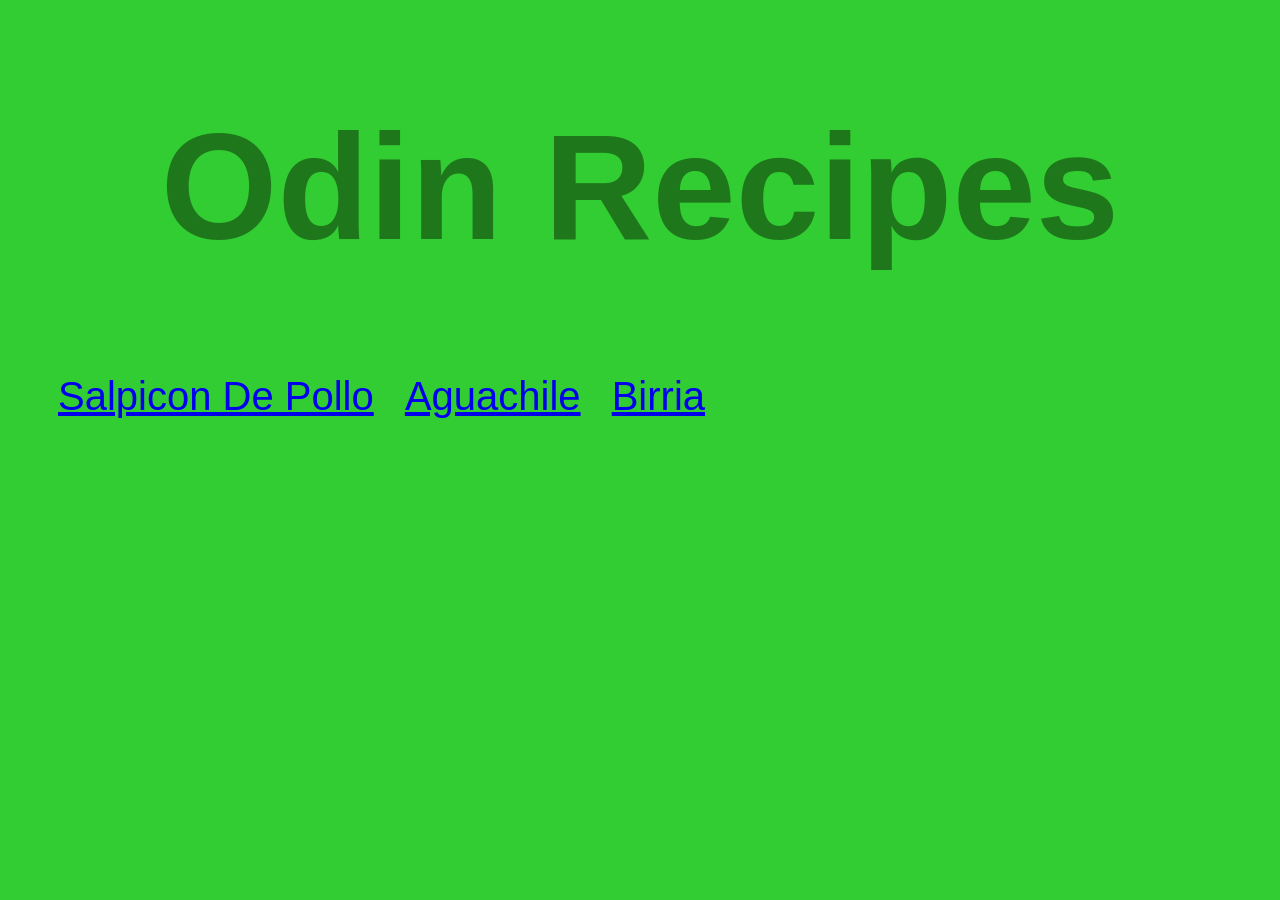
<file: index.html>
<!DOCTYPE html>
<html lang="eng">
    <head>
        <meta charset="UTF-8">
        <title>Odin Recipes</title>
        <link rel="stylesheet" href="styles.css">
    </head>

    <body>
        <h1 class="homepage header">Odin Recipes</h1>
        <ul>
            <li class="homepage-item"><a href="recipes/salpicon-de-pollo.html">Salpicon De Pollo</a></li>
            <li class="homepage-item"><a href="recipes/aguachile.html">Aguachile</a></li>
            <li class="homepage-item"><a href="recipes/birria.html">Birria</a></li>
        </ul>
    </body>
</html>
</file>
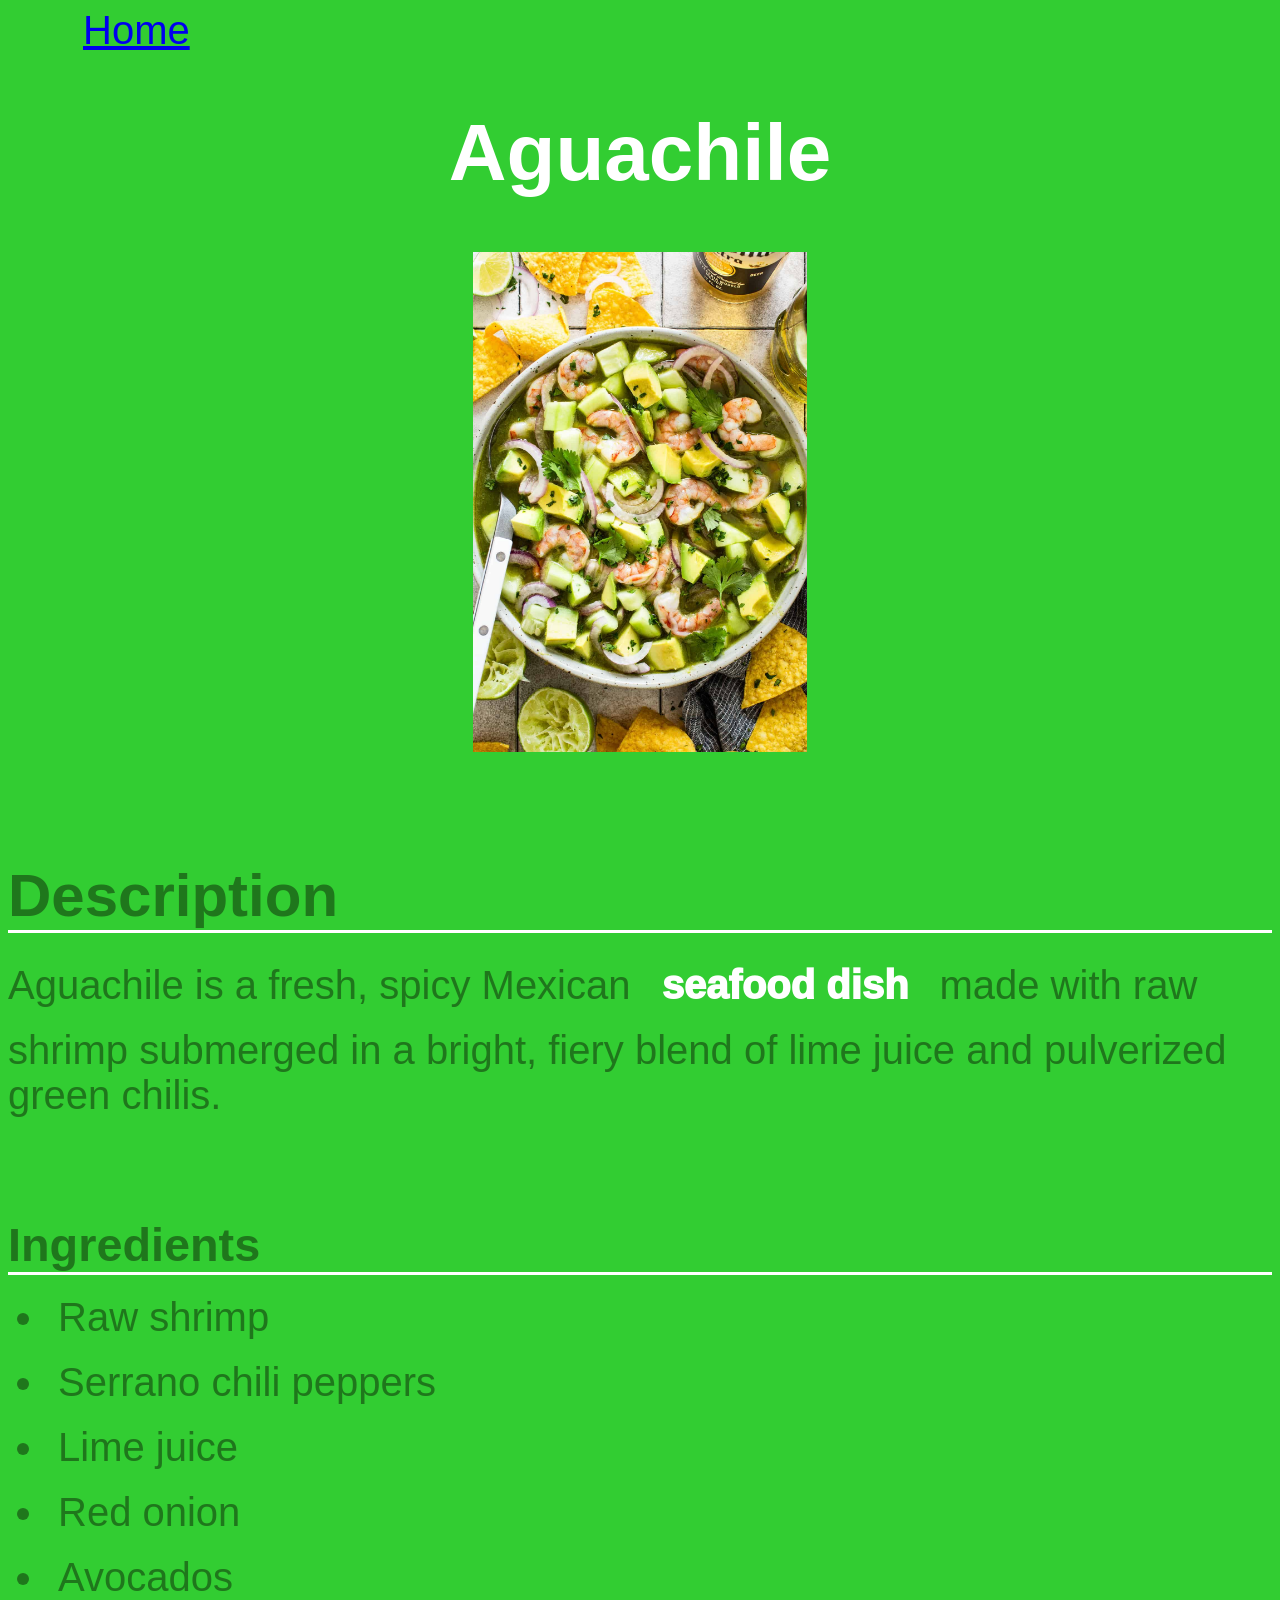
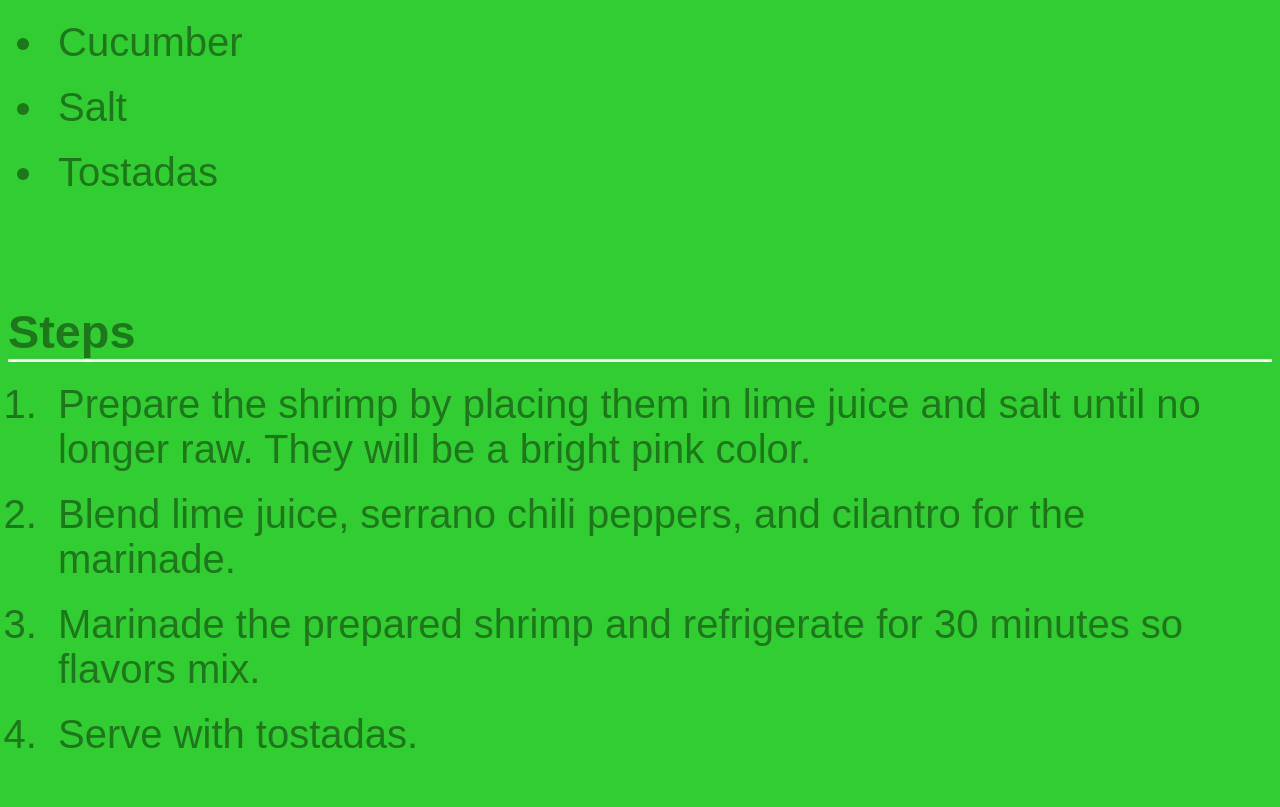
<file: recipes/aguachile.html>
<!DOCTYPE html>
<html lang="en">
    <head>
        <meta charset="UTF-8">
        <title>Aguachile</title>
        <link rel="stylesheet" href="../styles.css">
    </head>
    <body>
        <a class="recipe-redirect" href="../index.html">Home</a>
        <div class="header" id="white">
            <h1>Aguachile</h1>
            <img id="image" src="../images/aguachile.jpg" alt="Aguachile, a mexican seafood dish with lime and green chilis.">
        </div>
        <h2>Description</h2>
        <p>Aguachile is a fresh, spicy Mexican <span>seafood dish</span> made with raw shrimp submerged in a bright, fiery blend of lime juice and pulverized green chilis.</p>
        <h3>Ingredients</h3>
        <ul>
            <li>Raw shrimp</li>
            <li>Serrano chili peppers</li>
            <li>Lime juice</li>
            <li>Red onion</li>
            <li>Avocados</li>
            <li>Cucumber</li>
            <li>Salt</li>
            <li>Tostadas</li>
        </ul>
        <h3>Steps</h3>
        <ol>
            <li>Prepare the shrimp by placing them in lime juice and salt until no longer raw. They will be a bright pink color.</li>
            <li>Blend lime juice, serrano chili peppers, and cilantro for the marinade.</li>
            <li>Marinade the prepared shrimp and refrigerate for 30 minutes so flavors mix.</li>
            <li>Serve with tostadas.</li>
        </ol>
    </body>
</html>
</file>
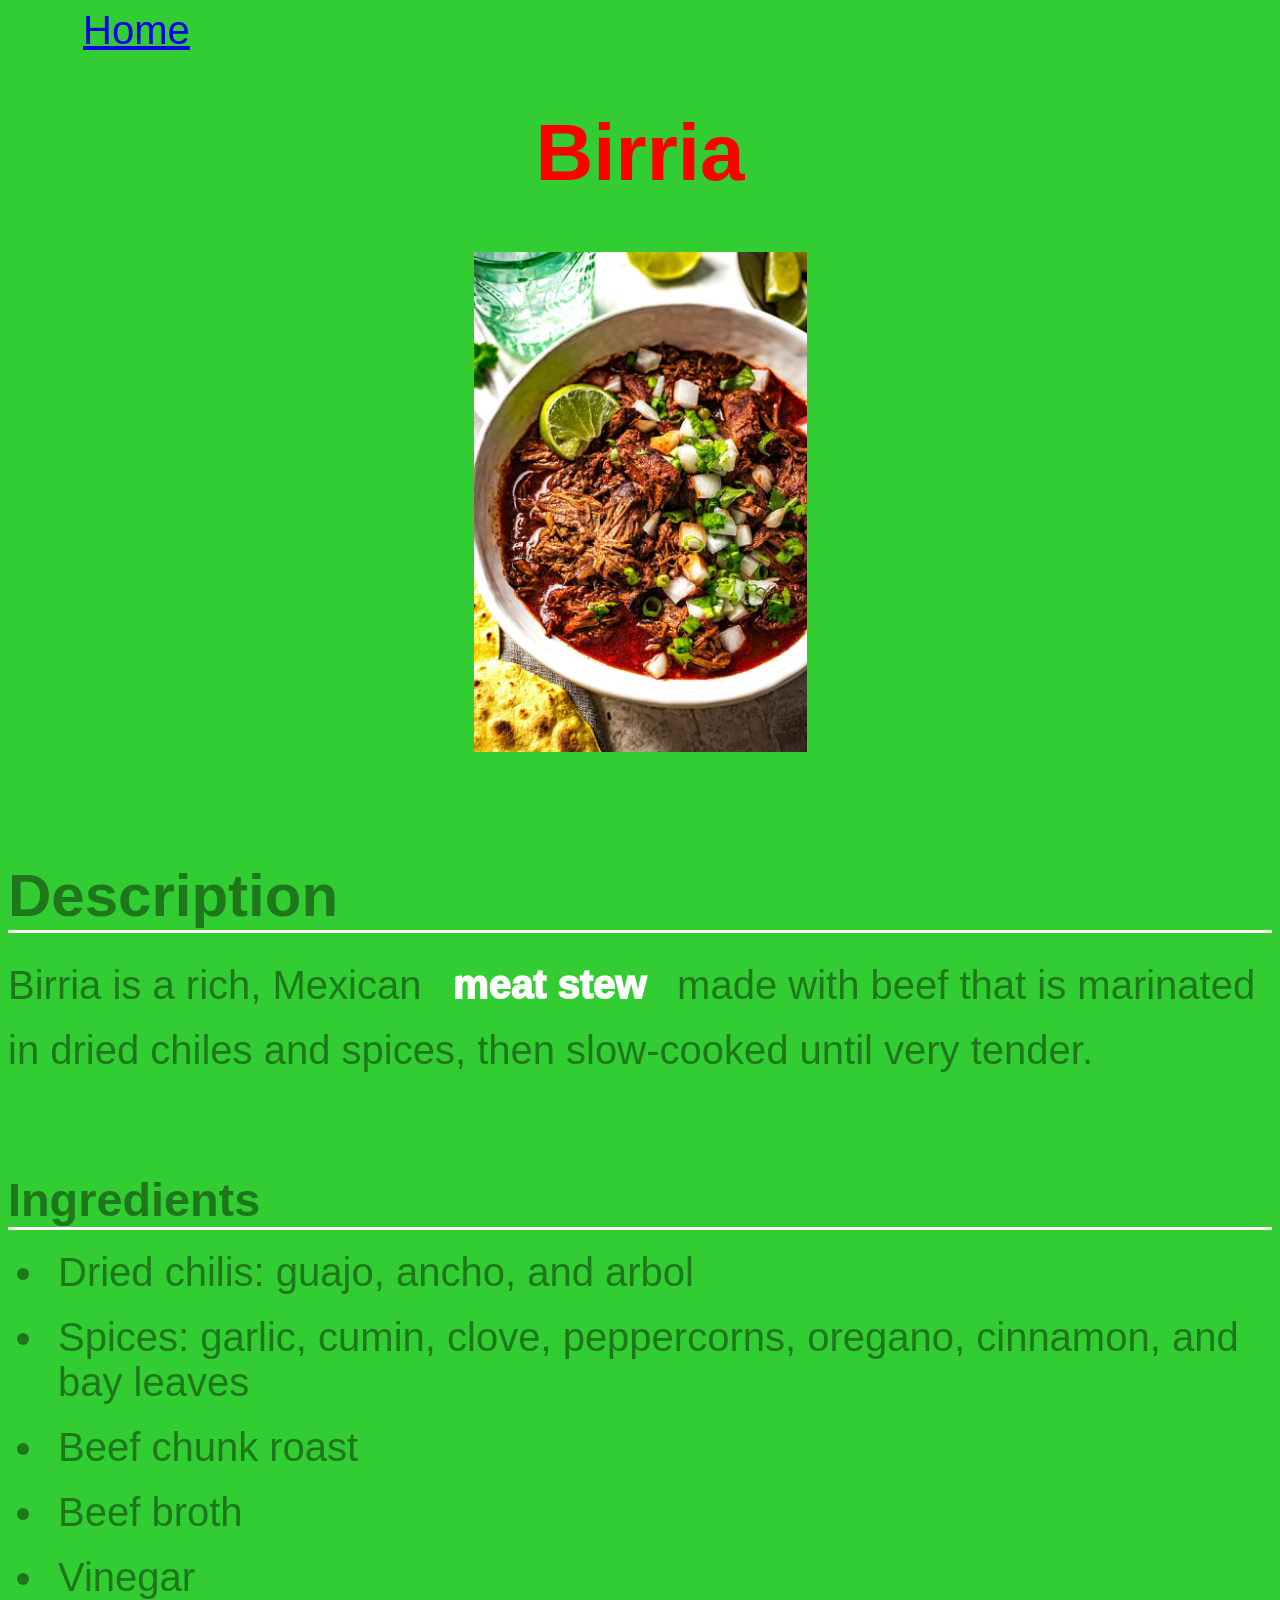
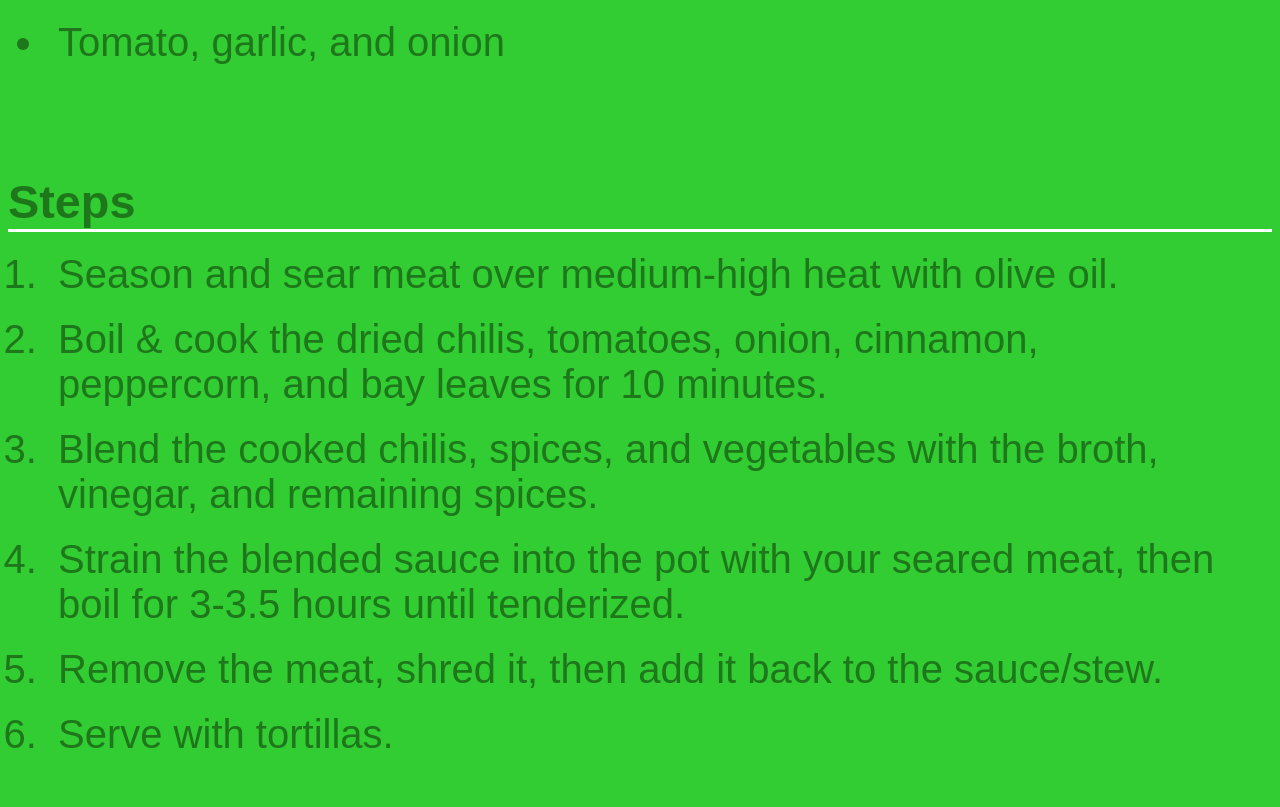
<file: recipes/birria.html>
<!DOCTYPE html>
<html lang="en">
    <head>
        <meta charset="UTF-8">
        <title>Birria</title>
        <link rel="stylesheet" href="../styles.css">
    </head>
    <body>
        <a class="recipe-redirect" href="../index.html">Home</a>
        <div class="header" id="red">
            <h1>Birria</h1>
            <img id="image" src="../images/birria.jpg" alt="Birria, a mexican beef stew dish with various spices and chilis.">
        </div>
        <h2>Description</h2>
        <p>Birria is a rich, Mexican <span>meat stew</span> made with beef that is marinated in dried chiles and spices, then slow-cooked until very tender.</p>
        <h3>Ingredients</h3>
        <ul>
            <li>Dried chilis: guajo, ancho, and arbol</li>
            <li>Spices: garlic, cumin, clove, peppercorns, oregano, cinnamon, and bay leaves</li>
            <li>Beef chunk roast</li>
            <li>Beef broth</li>
            <li>Vinegar</li>
            <li>Tomato, garlic, and onion</li>
        </ul>
        <h3>Steps</h3>
        <ol>
            <li>Season and sear meat over medium-high heat with olive oil.</li>
            <li>Boil & cook the dried chilis, tomatoes, onion, cinnamon, peppercorn, and bay leaves for 10 minutes.</li>
            <li>Blend the cooked chilis, spices, and vegetables with the broth, vinegar, and remaining spices.</li>
            <li>Strain the blended sauce into the pot with your seared meat, then boil for 3-3.5 hours until tenderized.</li>
            <li>Remove the meat, shred it, then add it back to the sauce/stew.</li>
            <li>Serve with tortillas.</li>
        </ol>
    </body>
</html>
</file>
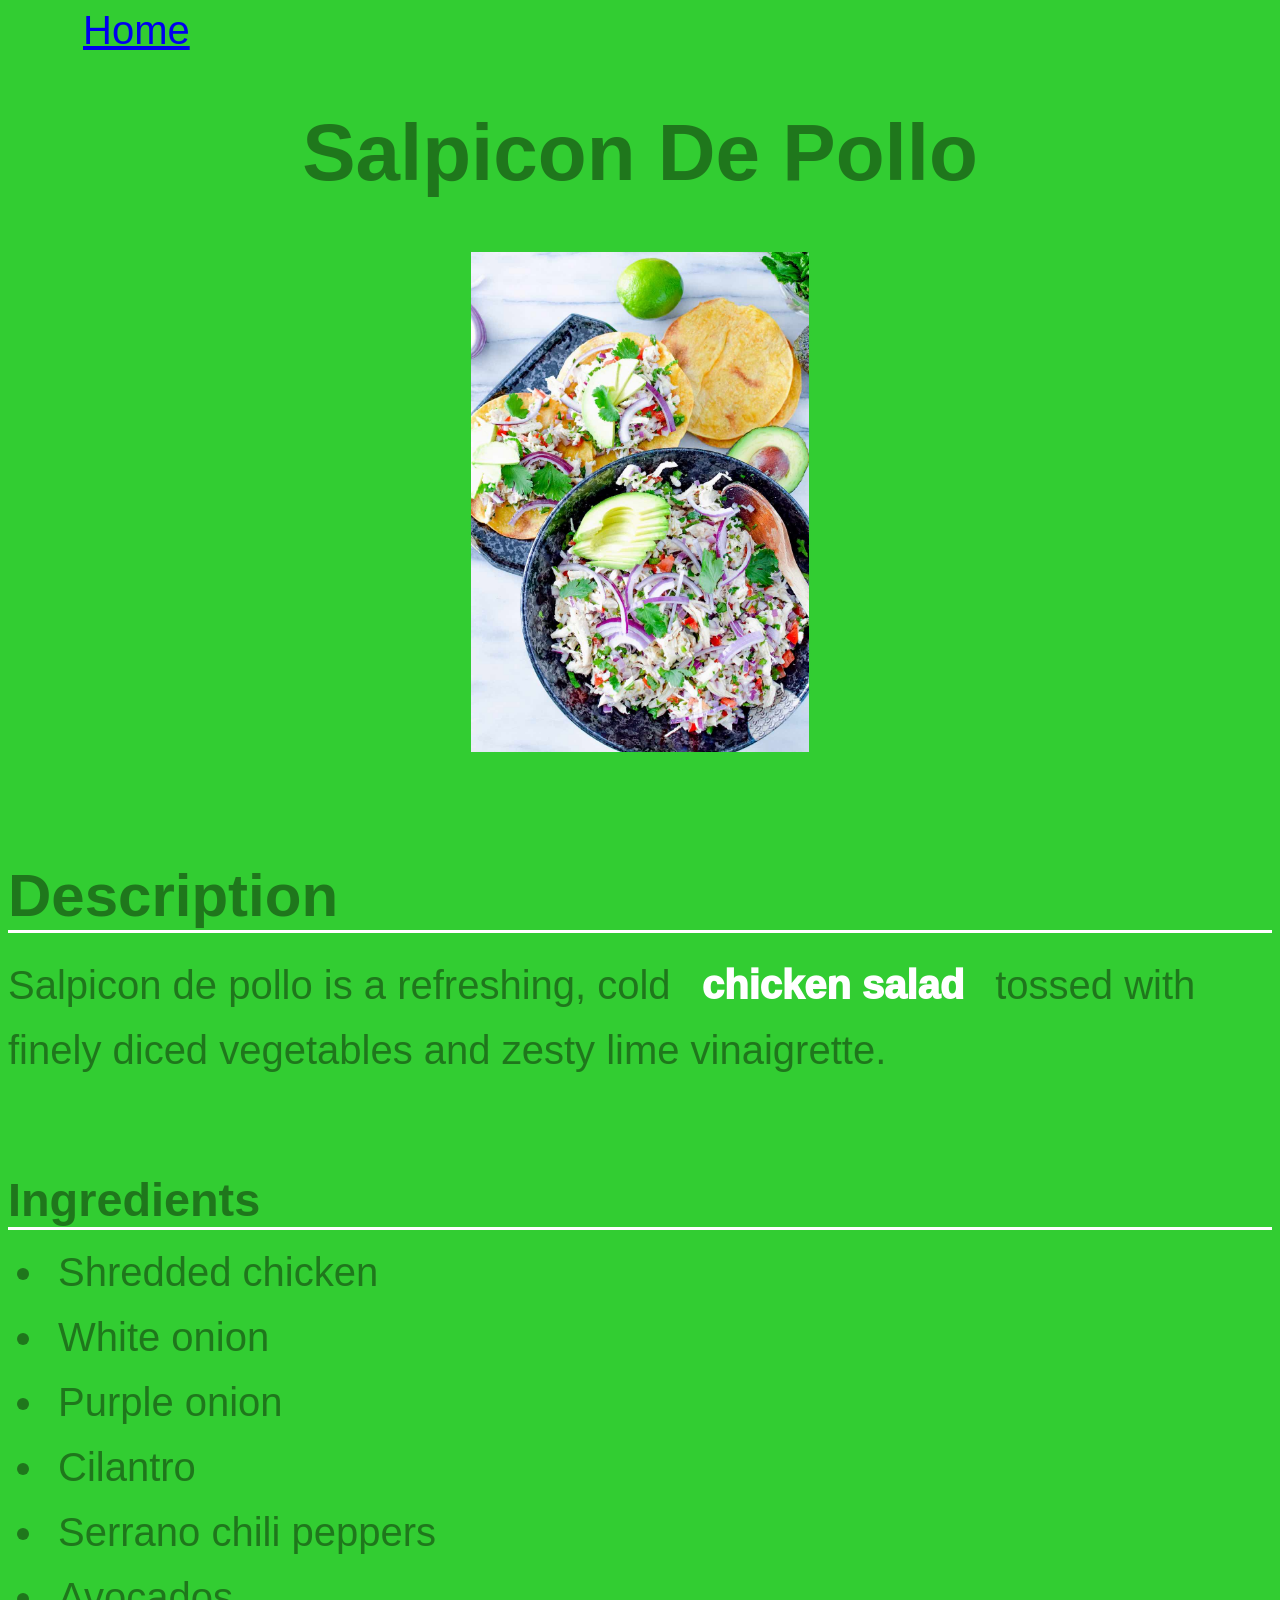
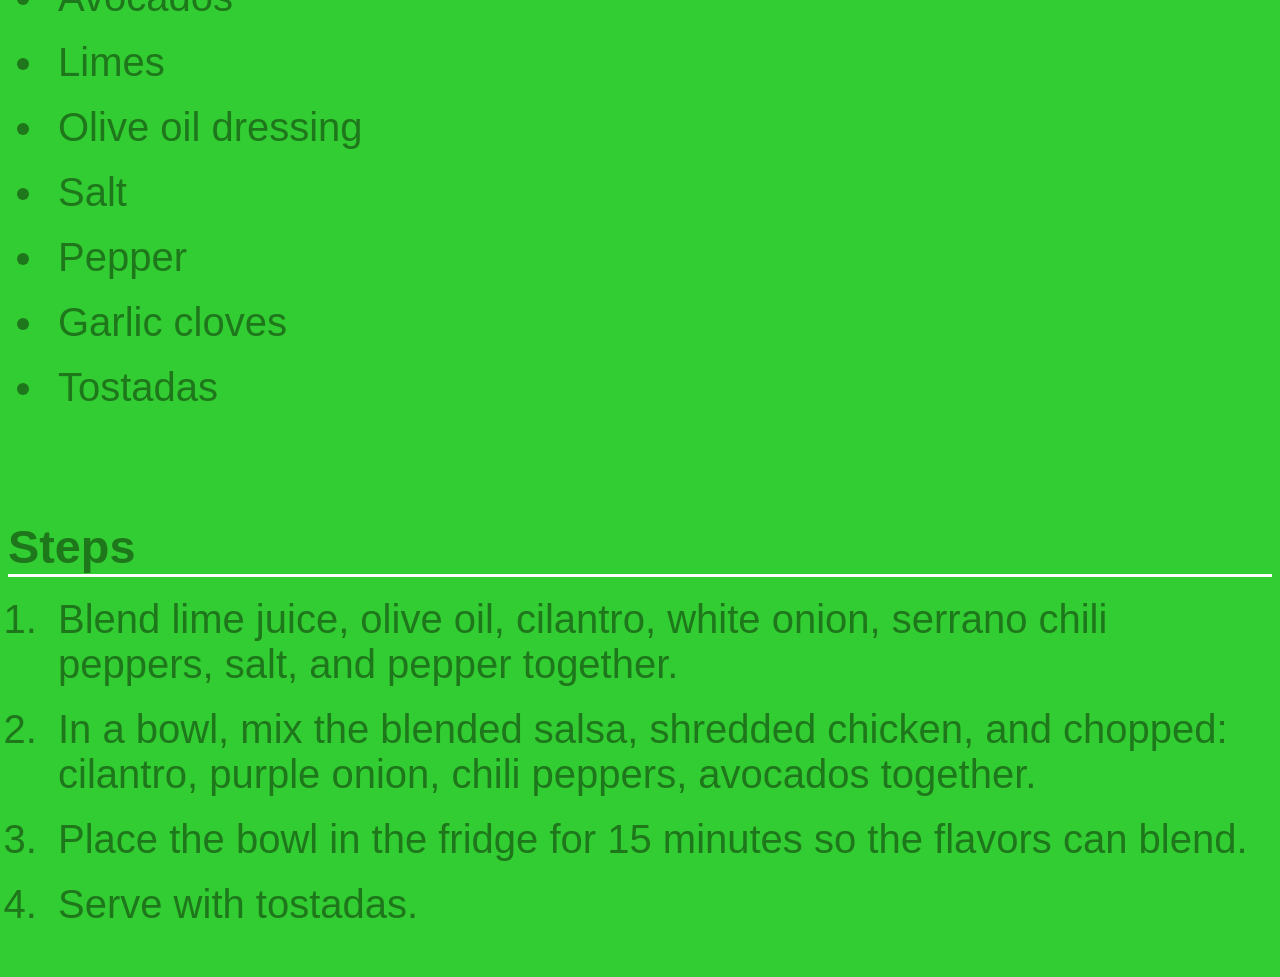
<file: recipes/salpicon-de-pollo.html>
<!DOCTYPE html>
<html lang="en">
    <head>
        <meta charset="UTF-8">
        <title>Salpicon De Pollo</title>
        <link rel="stylesheet" href="../styles.css">
    </head>
    <body>
        <a class="recipe-redirect" href="../index.html">Home</a>
        <div class="header">
            <h1>Salpicon De Pollo</h1>
            <img id="image" src="../images/salpicon-de-pollo-picture.jpg" alt="Salpicon de pollo, a Mexican chicken salad dish with lime vinaigrette.">
        </div>
        <h2>Description</h2>
        <p>Salpicon de pollo is a refreshing, cold <span>chicken salad</span> tossed with finely diced vegetables and zesty lime vinaigrette.</p>
        <h3>Ingredients</h3>
        <ul>
            <li>Shredded chicken</li>
            <li>White onion</li>
            <li>Purple onion</li>
            <li>Cilantro</li>
            <li>Serrano chili peppers</li>
            <li>Avocados</li>
            <li>Limes</li>
            <li>Olive oil dressing</li>
            <li>Salt</li>
            <li>Pepper</li>
            <li>Garlic cloves</li>
            <li>Tostadas</li>
        </ul>
        <h3>Steps</h3>
        <ol>
            <li>Blend lime juice, olive oil, cilantro, white onion, serrano chili peppers, salt, and pepper together.</li>
            <li>In a bowl, mix the blended salsa, shredded chicken, and chopped: cilantro, purple onion, chili peppers, avocados together.</li>
            <li>Place the bowl in the fridge for 15 minutes so the flavors can blend.</li>
            <li>Serve with tostadas.</li>
        </ol>
    </body>
</html>
</file>
<file: styles.css>
/* Box model helper:
* { 
    outline: 2px solid red;
} */
    
* {
    box-sizing: border-box;
}

html body {
    background-color: limegreen;
    font-family: "Brush Script MT", cursive, sans-serif;
    font-size: 40px;
    color: rgb(31, 119, 28);
}

 .header,
 .homepage.header {
    text-align: center;
}

div {
    margin: 0 0 50px 0;
}

#image {
    height: 500px;
    width: auto;
}

.homepage.header {
    font-size: 150px;
}

.header#white {
    color: white;
}

.header#red {
    color: #ff0000;
}

span {
    display: inline-block; 
    padding: 20px;
    font-weight: 1000;
    color: white;
}

h2,
h3 {
    margin-top: 100px;
    margin-bottom: -30px;
    border-bottom: 3px solid white;
}

li {
    padding: 10px 10px;
}

.homepage-item {
    display: inline;
}

.recipe-redirect {
    display: block;
    padding-left: 75px;
}
</file>
